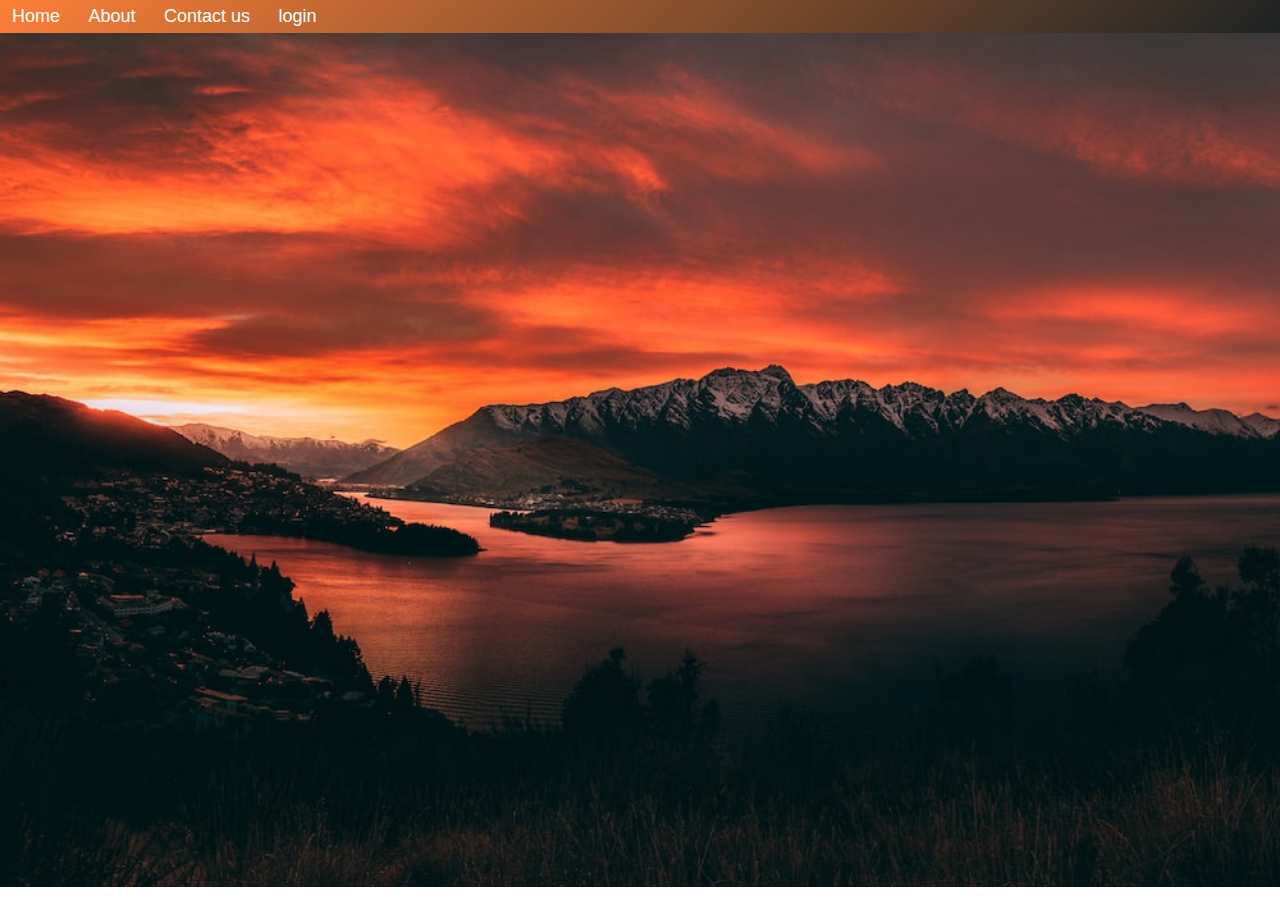
<file: Login and register page/index.html>
<!DOCTYPE html>
<html lang="en">
<head>
    <meta charset="UTF-8">
    <meta http-equiv="X-UA-Compatible" content="IE=edge">
    <meta name="viewport" content="width=device-width, initial-scale=1.0">
    <title>Navigation</title>
    <link rel="stylesheet" href="index.css">
</head>
<body>
    <section>
        <nav>
           <div class="nav-links">
            <ul>
                <li><a href="index.html">Home</a></li>
                <li><a href="about.html">About</a></li>
                <li><a href="Contact.html">Contact us</a></li>
                <li><a href="login.html" class="right" id="right" target="_blank">login</a></li>
            </ul>
           </div>
        </nav>
    </section>
    <section>
        <img src="bg2.jpeg" alt="image" width="100%" height="100%">
    </section>
</body>
</html>
</file>
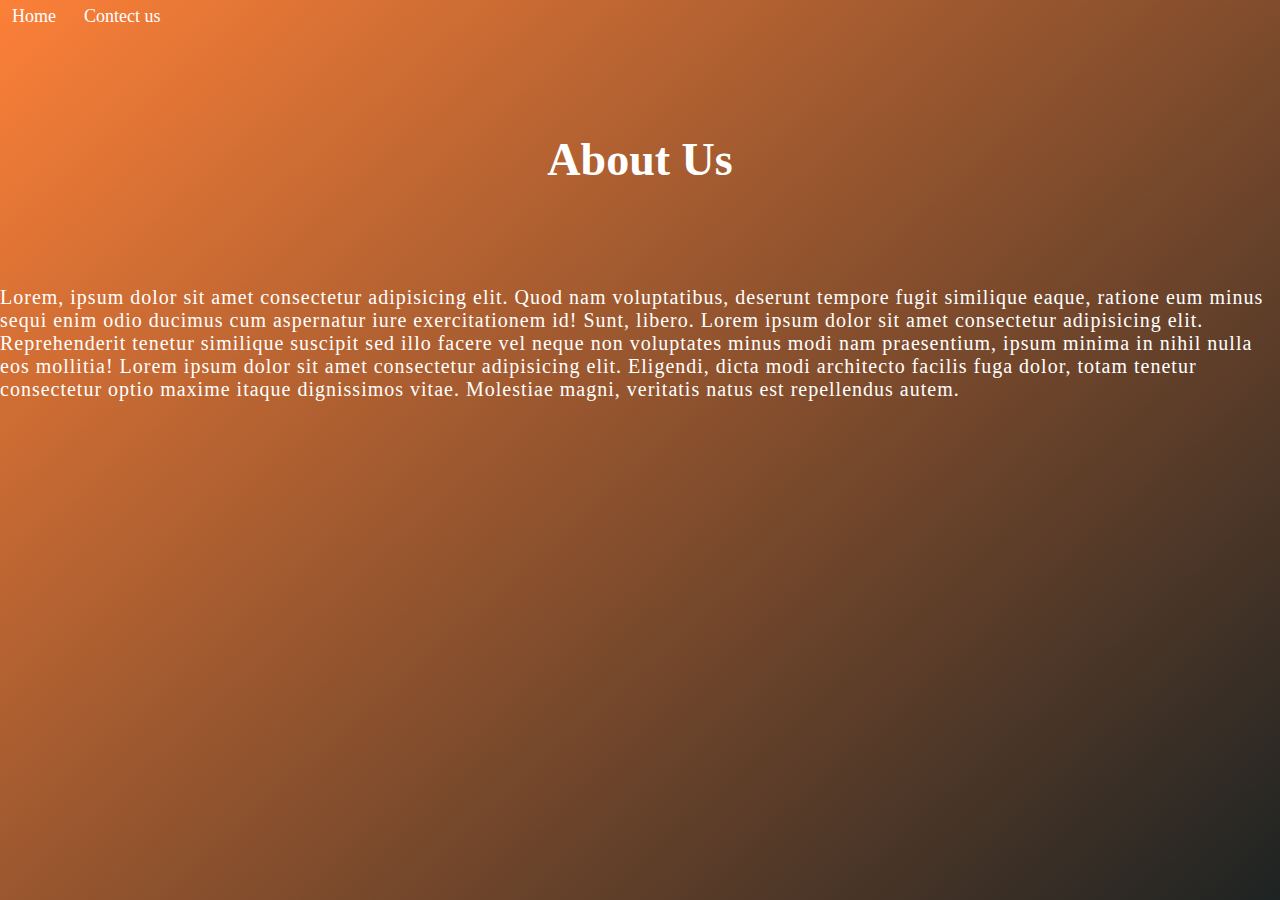
<file: Login and register page/about.html>
<!DOCTYPE html>
<html lang="en">
<head>
    <meta charset="UTF-8">
    <meta http-equiv="X-UA-Compatible" content="IE=edge">
    <meta name="viewport" content="width=device-width, initial-scale=1.0">
    <title>About</title>
    <link rel="stylesheet" href="about.css">
</head>
<body>
    <div class="container">
    <section>
        <nav>
           <div class="nav-links">
            <ul>
                <li><a href="index.html">Home</a></li>
                <!-- <li><a href="about.html">About</a></li> -->
                <li><a href="Contect.html">Contect us</a></li>
                <!-- <li><a href="login.html" class="right" id="right" target="_blank">login</a></li> -->
            </ul>
           </div>
        </nav>
    </section>
    <section>
        <!-- <img src="bg2.jpeg" alt="image" width="100%" height="100%"> -->
       
    </section>
        <h1>About Us</h1>
        <div class="content">
            <p>Lorem, ipsum dolor sit amet consectetur adipisicing elit. Quod nam voluptatibus, deserunt tempore fugit similique eaque, ratione eum minus sequi enim odio ducimus cum aspernatur iure exercitationem id! Sunt, libero.
Lorem ipsum dolor sit amet consectetur adipisicing elit. Reprehenderit tenetur similique suscipit sed illo facere vel neque non voluptates minus modi nam praesentium, ipsum minima in nihil nulla eos mollitia!
Lorem ipsum dolor sit amet consectetur adipisicing elit. Eligendi, dicta modi architecto facilis fuga dolor, totam tenetur consectetur optio maxime itaque dignissimos vitae. Molestiae magni, veritatis natus est repellendus autem.
            </p>
        </div>
    </div>
</body>
</html>
</file>
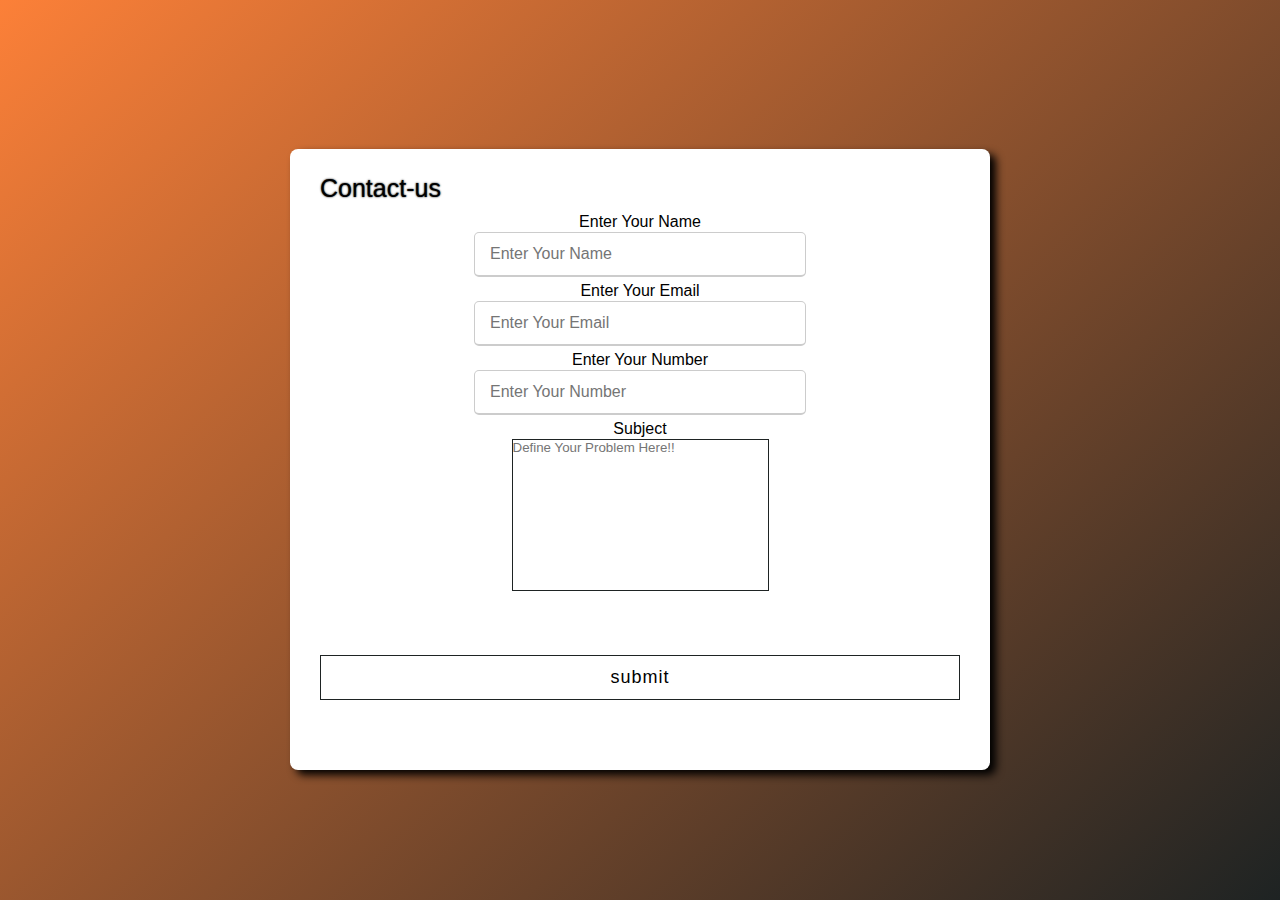
<file: Login and register page/contact.html>
<!DOCTYPE html>
<html lang="en">

<head>
    <meta charset="UTF-8">
    <meta http-equiv="X-UA-Compatible" content="IE=edge">
    <meta name="viewport" content="width=device-width, initial-scale=1.0">
    <title>Contect-us</title>
    <link rel="stylesheet" href="contact.css">
</head>

<body>
    <div>
        <section>
            <nav>
                <div class="nav-links">
                    <ul>
                        <li><a href="index.html">Home</a></li>
                        <!-- <li><a href="index.html">About</a></li> -->
                    </ul>
                </div>
            </nav>
        </section>
        <section>
            <form action="">
                <div class="container">
                    <div class="title">Contact-us</div>
                    <div class="contact">
                        <div class="form-info">
                            <label for="name">Enter Your Name</label>
                            <input type="text" placeholder="Enter Your Name" required>
                        </div>
                        <div class="form-info">
                            <label for="email">Enter Your Email</label>
                            <input type="email" placeholder="Enter Your Email" required>
                        </div>
                        <div class="form-info">
                            <label for="num">Enter Your Number</label>
                            <input type="text" placeholder="Enter Your Number" maxlength="10" required>
                        </div>
                        <div class="form-info">
                            <label for="subject">Subject</label>
                            <textarea name="subject" id="subject" cols="30" rows="10"
                                placeholder="Define Your Problem Here!!"></textarea>
                        </div>
                    </div>
                    <div class="button">
                        <input type="submit" value="submit">
                    </div>
                </div>
            </form>
        </section>
    </div>
</body>

</html>
</file>
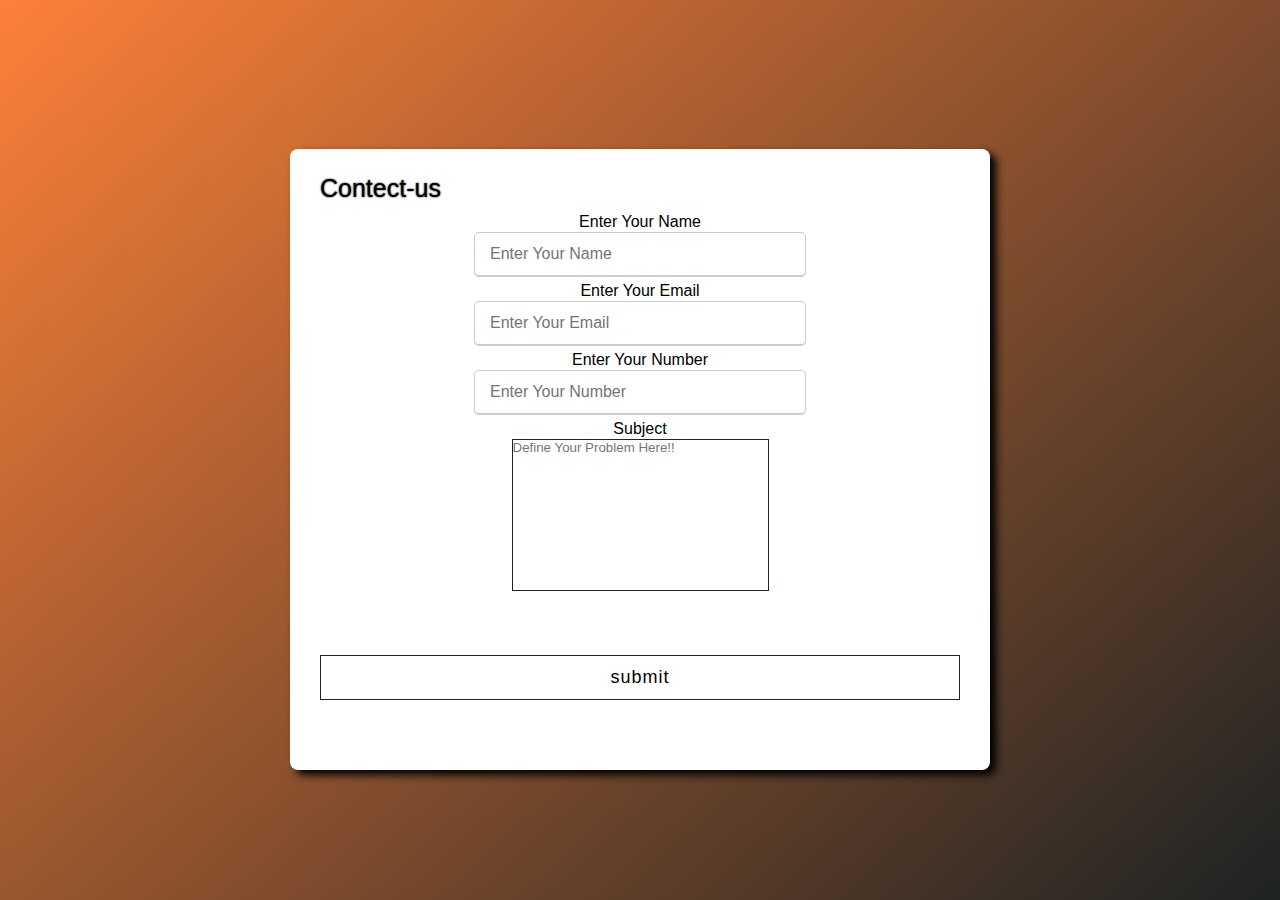
<file: Login and register page/contect.html>
<!DOCTYPE html>
<html lang="en">

<head>
    <meta charset="UTF-8">
    <meta http-equiv="X-UA-Compatible" content="IE=edge">
    <meta name="viewport" content="width=device-width, initial-scale=1.0">
    <title>Contect-us</title>
    <link rel="stylesheet" href="contect.css">
</head>

<body>
    <div>
        <section>
            <nav>
                <div class="nav-links">
                    <ul>
                        <li><a href="index.html">Home</a></li>
                        <!-- <li><a href="index.html">About</a></li> -->
                    </ul>
                </div>
            </nav>
        </section>
        <section>
            <form action="">
                <div class="container">
                    <div class="title">Contect-us</div>
                    <div class="contect">
                        <div class="form-info">
                            <label for="name">Enter Your Name</label>
                            <input type="text" placeholder="Enter Your Name" required>
                        </div>
                        <div class="form-info">
                            <label for="email">Enter Your Email</label>
                            <input type="email" placeholder="Enter Your Email" required>
                        </div>
                        <div class="form-info">
                            <label for="num">Enter Your Number</label>
                            <input type="text" placeholder="Enter Your Number" maxlength="10" required>
                        </div>
                        <div class="form-info">
                            <label for="subject">Subject</label>
                            <textarea name="subject" id="subject" cols="30" rows="10"
                                placeholder="Define Your Problem Here!!"></textarea>
                        </div>
                    </div>
                    <div class="button">
                        <input type="submit" value="submit">
                    </div>
                </div>
            </form>
        </section>
    </div>
</body>

</html>
</file>
<file: Login and register page/index.css>
* {
    margin: 0;
    padding: 0;
    font-family: sans-serif;
    box-sizing: border-box;
}
body{
    background-repeat: no-repeat;
    width: 100%;
}

div {
    background: linear-gradient(138deg, rgba(252,128,56,255), rgba(30,35,35,255));
    
}

nav {
    display: inline-block;
    padding: 0% 6%;
    justify-content: space-between;
    align-items: center;
    width: 100%;
    padding: 0;
}

.nav-links {
    flex: 1;
    text-align: left;
    
}

.nav-links ul li {
    list-style: none;
    display: inline-block;
    padding: 6px 12px;
    position: relative;
}

.nav-links ul li a {
    text-decoration: none;
    color: white;
    font-size: 18px;
}
</file>
<file: Login and register page/about.css>
*{
    margin: 0;
    padding: 0;
    box-sizing: border-box;
}
h1{
    justify-content: center;
    color: white;
    text-align: center;
    font-size: 46px;
    font-weight: bold;
    margin-top: 100px;
}
p{
    color: white;
    margin-top: 100px;
    font-size: 20px;
    letter-spacing: 1px;
}
nav {
    display: inline-block;
    padding: 0% 6%;
    justify-content: space-between;
    align-items: center;
    width: 100%;
    padding: 0;
}

.nav-links {
    flex: 1;
    text-align: left;
    
}

.nav-links ul li {
    list-style: none;
    display: inline-block;
    padding: 6px 12px;
    position: relative;
}

.nav-links ul li a {
    text-decoration: none;
    color: white;
    font-size: 18px;
}
body{
    /* display: flex; */
    height: 100vh;
    /* justify-content: center; */
    /* align-items: center; */
    /* padding: 10px; */
    background:linear-gradient(138deg, rgba(252,128,56,255), rgba(30,35,35,255));
}
</file>
<file: Login and register page/contact.css>
*{
    margin: 0;
    padding: 0;
    font-family: sans-serif;
    box-sizing: border-box;
}
body{
    display: flex;
    height: 100vh;
    justify-content: center;
    align-items: center;
    padding: 10px;
    background:  linear-gradient(138deg, rgba(252,128,56,255), rgba(30,35,35,255));
    
}
.container{
    max-width: 700px;
    width: 100%;
    background-color: white;
    padding: 25px 30px;
    border-radius: 8px;
    box-shadow: 6px 5px 8px;
}
.contact{
    display: flex;
    justify-content: space-between;
    flex-wrap: wrap;
    margin: 20px 0 12px 0;
}
.form-info{
    width: calc(55% - 20px);
    margin-bottom: 15px;
    text-align: center;
}
.form-info label{
    display: block;
    margin-bottom: 1px;
    margin-top: -10px;
}
.form-info input{
    height: 45px;
    width: 100%;
    border-radius: 5px;
    outline: none;
    border: 1px solid #ccc;
    padding-left: 15px;
    font-size: 16px;
    border-bottom-width: 2px;
    transition: 0.5s;
}
.form-info :focus, .form-info :valid{
    border-color: rgba(30,35,35,255);
}
.button{
    height: 45px;
    margin: 45px 0;
    display: flex;
    justify-content: center;
    align-items: center;
}
.button input{
    height: 100%;
    width: 100%;
    outline: none;
    border: none;
    color: #fff;
    font-size: 18px;
    letter-spacing: 1px;
    background: transparent;
    color: black;
    border:1px solid rgba(30,35,35,255);
}
.button input:hover{
    background: linear-gradient(138deg, rgba(30,35,35,255), rgba(252,128,56,255));
    transition: 0.5s ease-in-out;
    color: white;
}
.button input[type="submit"]:hover{
    cursor: pointer;
}
.title{
    position: relative;
    font-size: 25px;
    text-shadow: 0px 0px 2px;
}
.title::before{
    content: '';
    position: absolute;
    left: 0;
    bottom: 0;
    width: 75px;
    border-radius: 5px;
    height: 3px;
    background-color: linear-gradient(138deg, rgba(252,128,56,255), rgba(30,35,35,255));
}
.contact{
    align-items: center;
    /* border: 1px solid black; */
    justify-content: center;
}
textarea{
    resize: none;
}
ul li a{
    text-decoration: none;
    color: white;
    display: inline-block;
    /* float: right; */
}
ul li{
    display: inline-block;
    list-style: none;
    letter-spacing: 3px;
    transform: translateX(1850%);
}
</file>
<file: Login and register page/contect.css>
*{
    margin: 0;
    padding: 0;
    font-family: sans-serif;
    box-sizing: border-box;
}
body{
    display: flex;
    height: 100vh;
    justify-content: center;
    align-items: center;
    padding: 10px;
    background:  linear-gradient(138deg, rgba(252,128,56,255), rgba(30,35,35,255));
    
}
.container{
    max-width: 700px;
    width: 100%;
    background-color: white;
    padding: 25px 30px;
    border-radius: 8px;
    box-shadow: 6px 5px 8px;
}
.contect{
    display: flex;
    justify-content: space-between;
    flex-wrap: wrap;
    margin: 20px 0 12px 0;
}
.form-info{
    width: calc(55% - 20px);
    margin-bottom: 15px;
    text-align: center;
}
.form-info label{
    display: block;
    margin-bottom: 1px;
    margin-top: -10px;
}
.form-info input{
    height: 45px;
    width: 100%;
    border-radius: 5px;
    outline: none;
    border: 1px solid #ccc;
    padding-left: 15px;
    font-size: 16px;
    border-bottom-width: 2px;
    transition: 0.5s;
}
.form-info :focus, .form-info :valid{
    border-color: rgba(30,35,35,255);
}
.button{
    height: 45px;
    margin: 45px 0;
    display: flex;
    justify-content: center;
    align-items: center;
}
.button input{
    height: 100%;
    width: 100%;
    outline: none;
    border: none;
    color: #fff;
    font-size: 18px;
    letter-spacing: 1px;
    background: transparent;
    color: black;
    border:1px solid rgba(30,35,35,255);
}
.button input:hover{
    background: linear-gradient(138deg, rgba(30,35,35,255), rgba(252,128,56,255));
    transition: 0.5s ease-in-out;
    color: white;
}
.title{
    position: relative;
    font-size: 25px;
    text-shadow: 0px 0px 2px;
}
.title::before{
    content: '';
    position: absolute;
    left: 0;
    bottom: 0;
    width: 75px;
    border-radius: 5px;
    height: 3px;
    background-color: linear-gradient(138deg, rgba(252,128,56,255), rgba(30,35,35,255));
}
.contect{
    align-items: center;
    /* border: 1px solid black; */
    justify-content: center;
}
textarea{
    resize: none;
}
ul li a{
    text-decoration: none;
    color: white;
    display: inline-block;
    /* float: right; */
}
ul li{
    display: inline-block;
    list-style: none;
    letter-spacing: 3px;
    transform: translateX(1850%);
}
</file>
